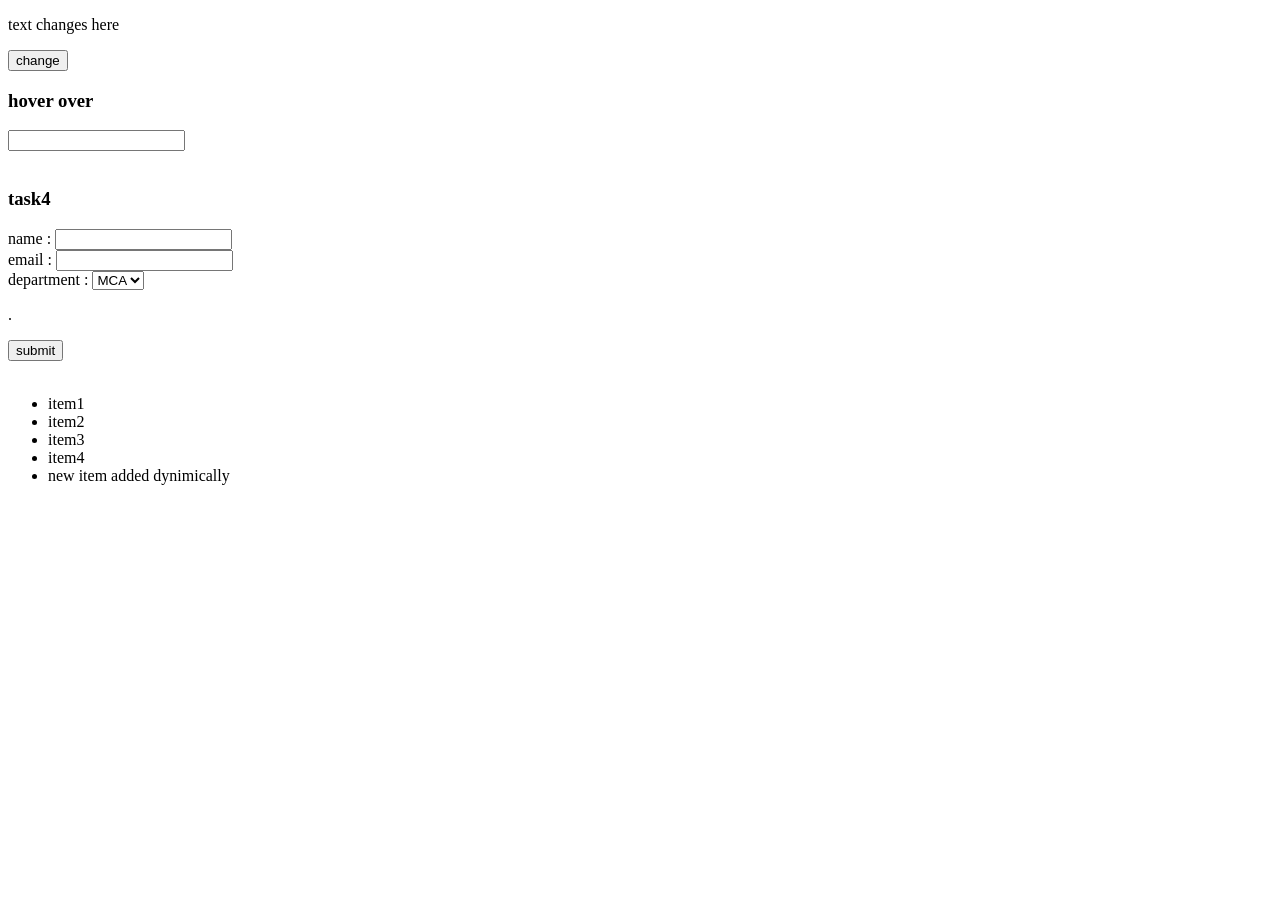
<file: day10_EventHandling/day10FR.html>
<!DOCTYPE html>
<html lang="en">
  <head>
    <meta charset="UTF-8" />
    <meta name="viewport" content="width=device-width, initial-scale=1.0" />
    <title>Document</title>
  </head>
  <body>
    <div class="task1">
      <p class="para">text changes here</p>
      <button class="changeButton">change</button>
      <h3 class="hover">hover over</h3>
    </div>

    <div class="task3">
      <input class="input1" type="text" />
    </div>
    <br />
    <h3>task4</h3>
    <div class="task4">
      <form>
        name : <input type="text" name="name" />
        <br />
        email : <input type="text" name="email" /><br />
        department :
        <select name="task3">
          <option value="mca">MCA</option>
          <option value="msc">Msc</option>
          <option value="mba">MBA</option>
          <option value="ma">MA</option>
        </select>
        <p class="input2">.</p>
        <button type="submit">submit</button>
      </form>
    </div>
    <br />
    <div class="task5">
      <ul class="list">
        <li>item1</li>
        <li>item2</li>
        <li>item3</li>
        <li>item4</li>
      </ul>
    </div>
    <script src="day10FR.js"></script>
  </body>
</html>
</file>
